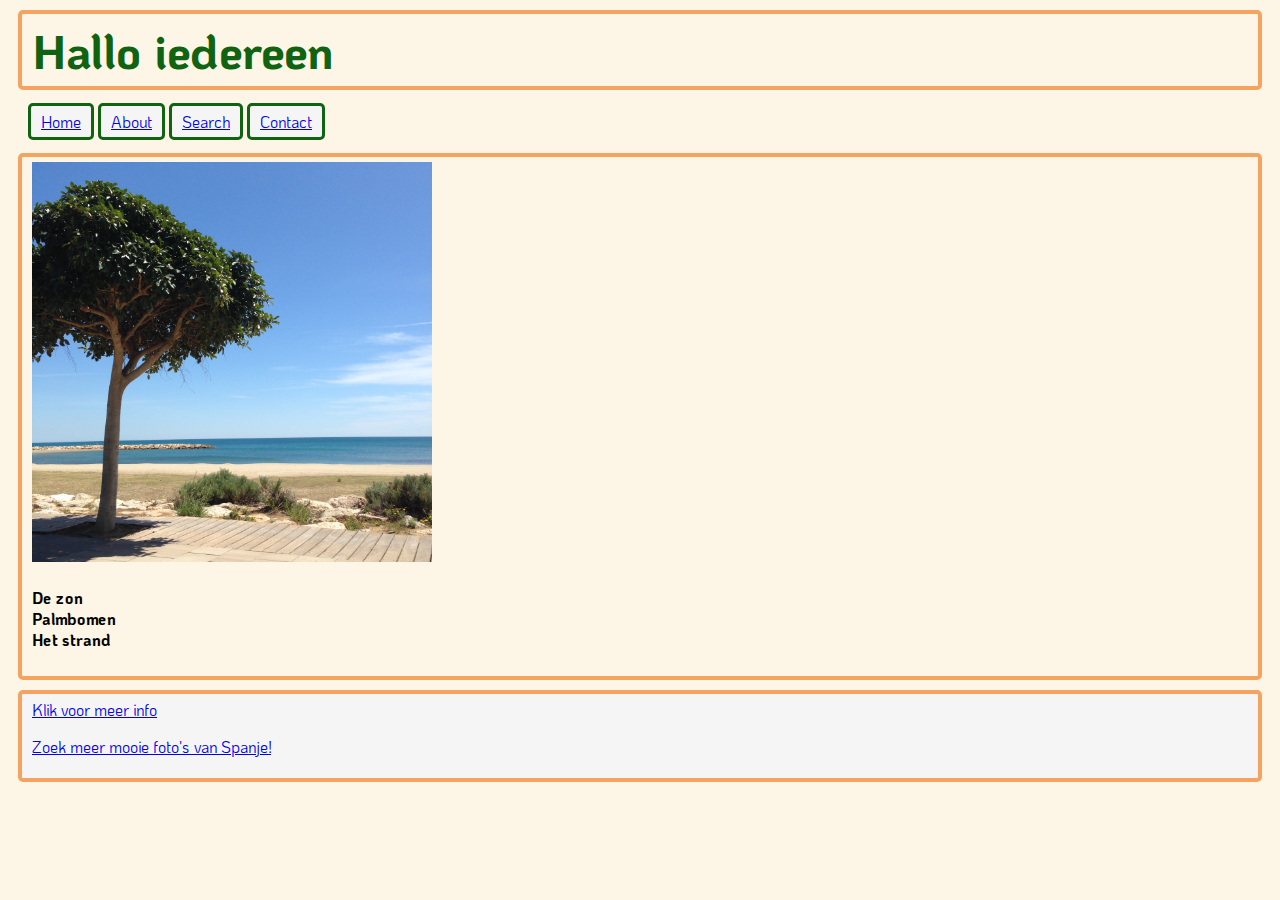
<file: opdracht_vierde_HTML_pagina/index.html>
<!DOCTYPE html>
<html>

<head>
    <title>Welcome to my html creation</title>
    <link rel="stylesheet" type="text/css" href="styles.css">

    <link rel="preconnect" href="https://fonts.gstatic.com">
    <link href="https://fonts.googleapis.com/css2?family=KoHo:wght@700&display=swap" rel="stylesheet">

</head>

<body>
    <header>
        <h1 class="border">Hallo iedereen</h1>
    </header>

    <nav>
        <ul class="navigatie">
            <li class="verticaal"><a href="#">Home</a></li>
            <li class="verticaal"><a href="#">About</a></li>
            <li class="verticaal"><a href="#">Search</a></li>
            <li class="verticaal"><a href="#">Contact</a></li>
        </ul>
    </nav>

    <main class="border">
        <img src="IMG_1341.JPG" width="400">
        <p>
        <ul class="bold">
            <li>De zon</li>
            <li>Palmbomen</li>
            <li>Het strand</li>

        </ul>
        </p>
    </main>

    <footer class="border" id="background">
        <a href="about.html">Klik voor meer info</a>

        <p><a href="https://www.google.com/" target="_blank">Zoek meer mooie foto's van
                Spanje!</a></p>

    </footer>
</body>

</html>
</file>
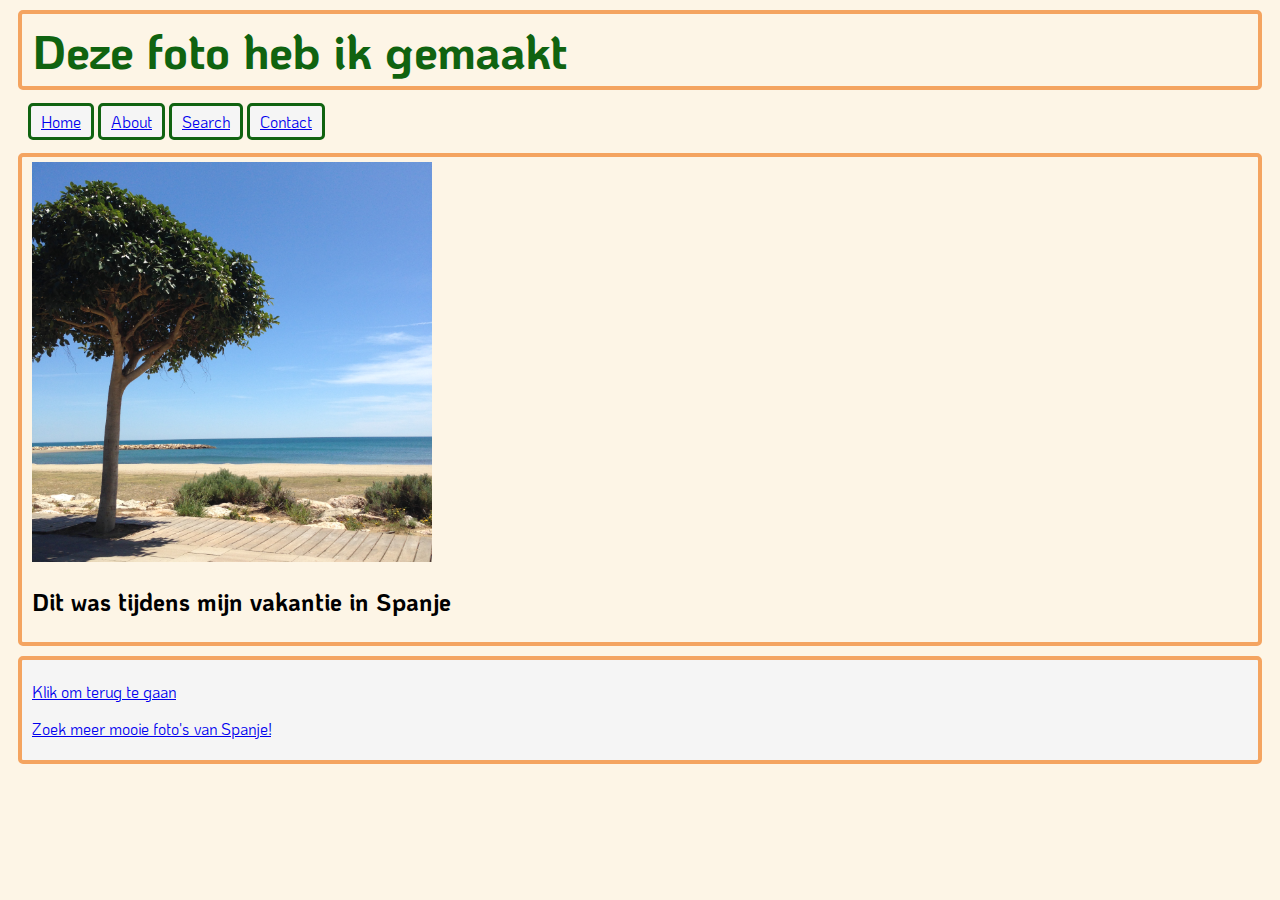
<file: opdracht_vierde_HTML_pagina/about.html>
<!DOCTYPE html>
<html>

<head>
    <title>Welcome to page 2</title>
    <link rel="stylesheet" type="text/css" href="styles.css">

    <link rel="preconnect" href="https://fonts.gstatic.com">
    <link href="https://fonts.googleapis.com/css2?family=KoHo:wght@700&display=swap" rel="stylesheet">

</head>

<body>
    <header>
        <h1 class="border">Deze foto heb ik gemaakt</h1>
    </header>

    <nav>
        <ul class="navigatie">
            <li class="verticaal"><a href="#">Home</a></li>
            <li class="verticaal"><a href="#">About</a></li>
            <li class="verticaal"><a href="#">Search</a></li>
            <li class="verticaal"><a href="#">Contact</a></li>
        </ul>
    </nav>

    <main class="border">
        <img width="400" src="IMG_1341.JPG">

        <h2>Dit was tijdens mijn vakantie in Spanje</h2>
    </main>

    <footer class="border" id="background">
        <p><a href="index.html">Klik om terug te gaan</a></p>
        <p><a href="https://www.google.com/" target="_blank">Zoek meer mooie foto's van
                Spanje!</a></p>
    </footer>

</body>

</html>
</file>
<file: opdracht_vierde_HTML_pagina/styles.css>
body{
    font-family:'Segoe UI', Tahoma, Geneva, Verdana, sans-serif;
    font-family: 'KoHo', sans-serif;;
}

body{
    background-color:oldlace;
}

h1{
    color:rgb(16, 99, 16);
    font-size: 3em;
    padding: 5px 10px;
    width: auto;
    margin:0 auto;
    box-sizing:border-box;
}

main{
    padding:5px 10px;
    margin:5%, 2%;
}

.verticaal{
    display:inline;
    width: auto;
    padding:5px 10px;
    margin:0 auto;
    border:solid rgb(16, 99, 16);
    background-color: whitesmoke;
    border-radius: 5px;    
}

.navigatie{
    list-style-type:none;
    margin: 5%, 2%;
    padding:5px 20px;
}

a:hover{
    color:wheat;
}

footer{
    padding:5px 10px;
    margin:5%, 2%;
}

.bold{
   font-weight:bolder;
   list-style-type: none;
   padding:5px 0;
   margin:5%, 2%;
}

.border{
    border:4px sandybrown;
    border-style: solid;
    border-radius: 5px;
    margin: 10px;
}

#background{
    background-color:whitesmoke;
}
</file>
